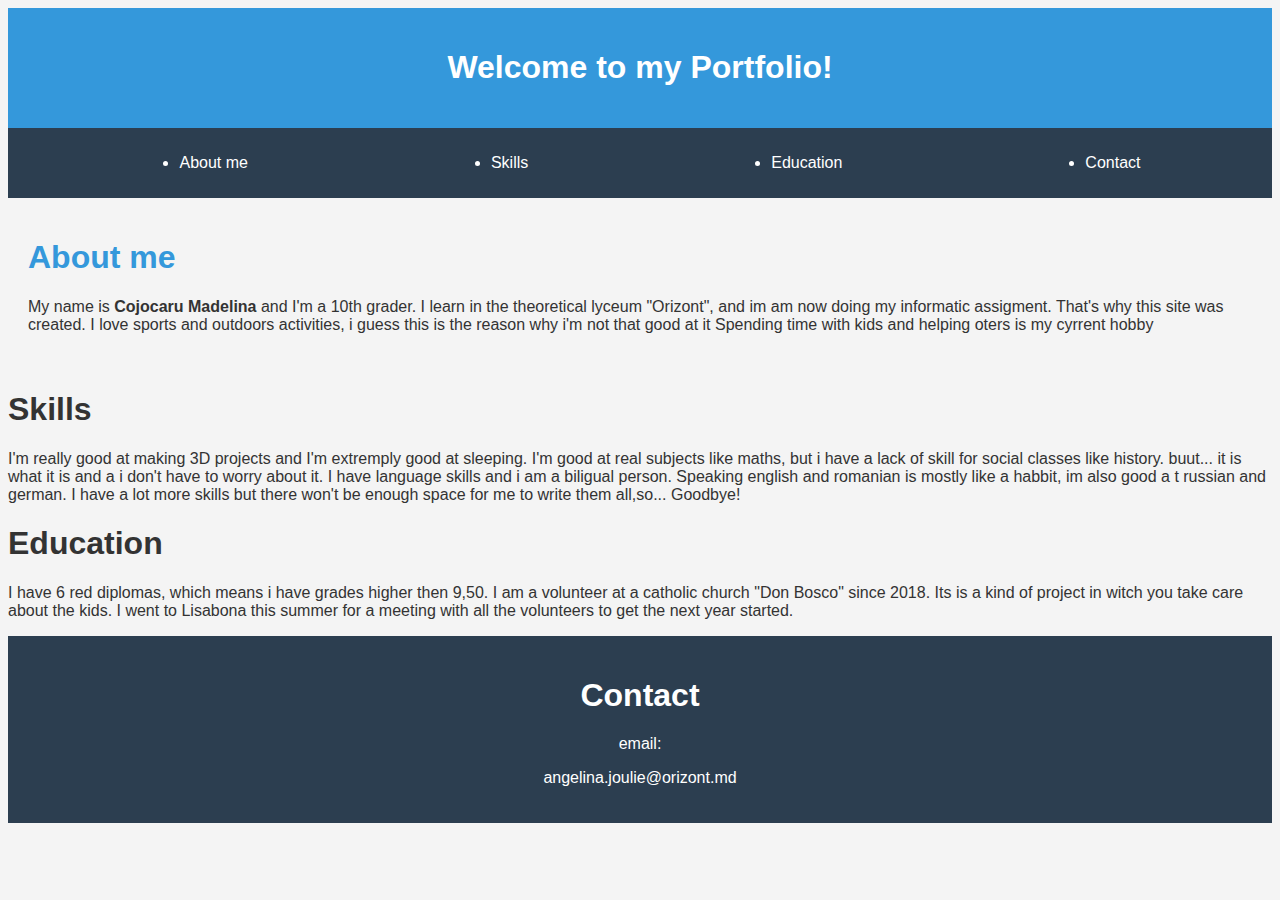
<file: index.html>
<!DOCTYPE html>
 <html lang="en">
 <head>
    <meta charset="UTF-8">
    <meta name="viewport" content="width=device-width, initial-scale=1.0">
    <title>Personal Portfolio</title>
 <link rel="stylesheet" href="style.css">
 </head>
 <body>
    <div class="header">
 <h1> Welcome to my <span class="bold">Portfolio!</span></h1>
    </div>
    <nav>
        <ul>
            <li>About me</li>
            <li>Skills</li>
            <li>Education</li>
            <li>Contact</li>
        </ul>
    </nav>
    <div class="content">
        <h1>About me</h1>
        <p>My name is <span class="bold">Cojocaru Madelina</span> and I'm a 10th grader.
        I learn in the theoretical lyceum "Orizont", and im am now doing my informatic assigment.
        That's why this site was created. I love sports and outdoors activities, i guess this is the reason why i'm not that good at it
        Spending time with kids and helping oters is my cyrrent hobby
        </p>
    </div>    

     <div>
        <h1>Skills</h1>
        <p>I'm really good at making 3D projects and I'm extremply good at sleeping.
            I'm good at real subjects like maths, but i have a lack of skill for social classes like history.
            buut... it is what it is and a i don't have to worry about it. I have language skills and i am a biligual person.
            Speaking english and romanian is mostly like a habbit, im also good a t russian and german. I have a lot more skills
            but there won't be enough space for me to write them all,so... Goodbye!
        </p>
    </div>
    <div>
        <h1>Education</h1>
        <p>I have 6 red diplomas, which means i have grades higher then 9,50.
            I am a volunteer at a catholic church "Don Bosco" since 2018. Its is a kind of project in witch you
            take care about the kids. I went to Lisabona this summer for a meeting with all the volunteers to get the next year started.

        </p>
    </div>
    <div class="footer">
        <h1>Contact</h1>
        <p>email:</p>
        <p>angelina.joulie@orizont.md</p>
    </div>
 </body>
 </html>
</file>
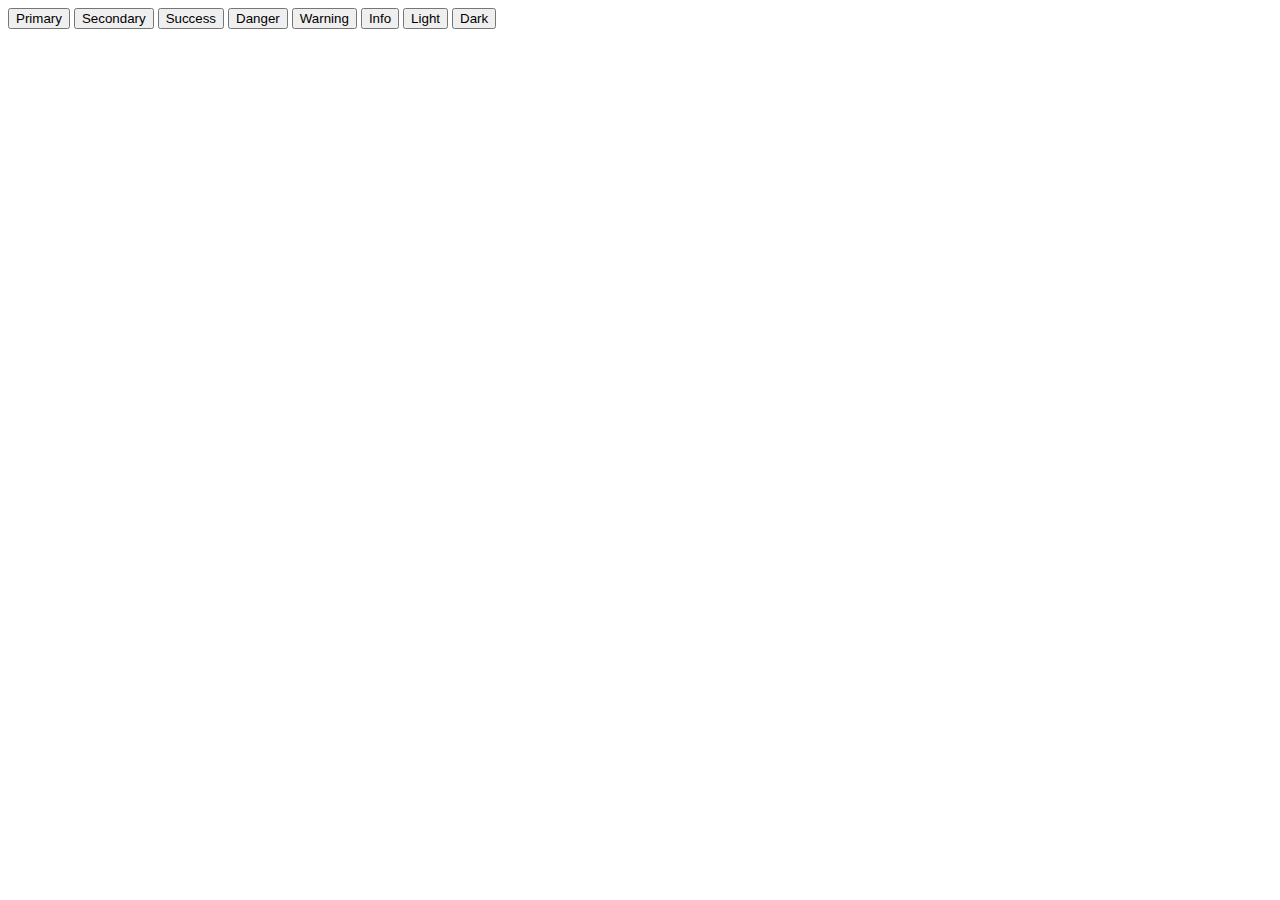
<file: advanced6.html>
<!DOCTYPE html>
<html lang="en">
<head>
    <meta charset="UTF-8">
    <meta name="viewport" content="width=device-width, initial-scale=1.0">
    <title>Boots</title>
    <link href="stylesheets" href="style.css">
    <link href="https://cdn.jsdelivr.net/npm/bootstrap@5.3.2/dist/css/bootstrap.min.css" rel="stylesheet" integrity="sha384-T3c6CoIi6uLrA9TneNEoa7RxnatzjcDSCmG1MXxSR1GAsXEV/Dwwykc2MPK8M2HN" crossorigin="anonymous">
    <script src="https://cdn.jsdelivr.net/npm/bootstrap@5.3.2/dist/js/bootstrap.bundle.min.js" integrity="sha384-C6RzsynM9kWDrMNeT87bh95OGNyZPhcTNXj1NW7RuBCsyN/o0jlpcV8Qyq46cDfL" crossorigin="anonymous"></script>
</head>
<body>
    <button type="button" class="btn btn-outline-primary">Primary</button>
    <button type="button" class="btn btn-outline-secondary">Secondary</button>
    <button type="button" class="btn btn-outline-success">Success</button>
    <button type="button" class="btn btn-outline-danger">Danger</button>
    <button type="button" class="btn btn-outline-warning">Warning</button>
    <button type="button" class="btn btn-outline-info">Info</button>
    <button type="button" class="btn btn-outline-light">Light</button>
    <button type="button" class="btn btn-outline-dark">Dark</button>
 </body>
</html>
</file>
<file: style.css>
body {
    font-family: 'Arial', sans-serif;
    background-color: #f4f4f4;
    color: #333;
}


.header {
    background-color: #3498db;
    color: #fff;
    padding: 20px;
    text-align: center;
}

.header h1 {
    font-size: 2em;
}

.bold {
    font-weight: bold;
}


nav {
    background-color: #2c3e50;
    color: #fff;
    padding: 10px;
}

ul {
    display: flex;
    justify-content: space-around;
}

li {
    cursor: pointer;
}


.content {
    padding: 20px;
}

.content h1 {
    color: #3498db;
}


.footer {
    background-color: #2c3e50;
    color: #fff;
    padding: 20px;
    text-align: center;
}
</file>
